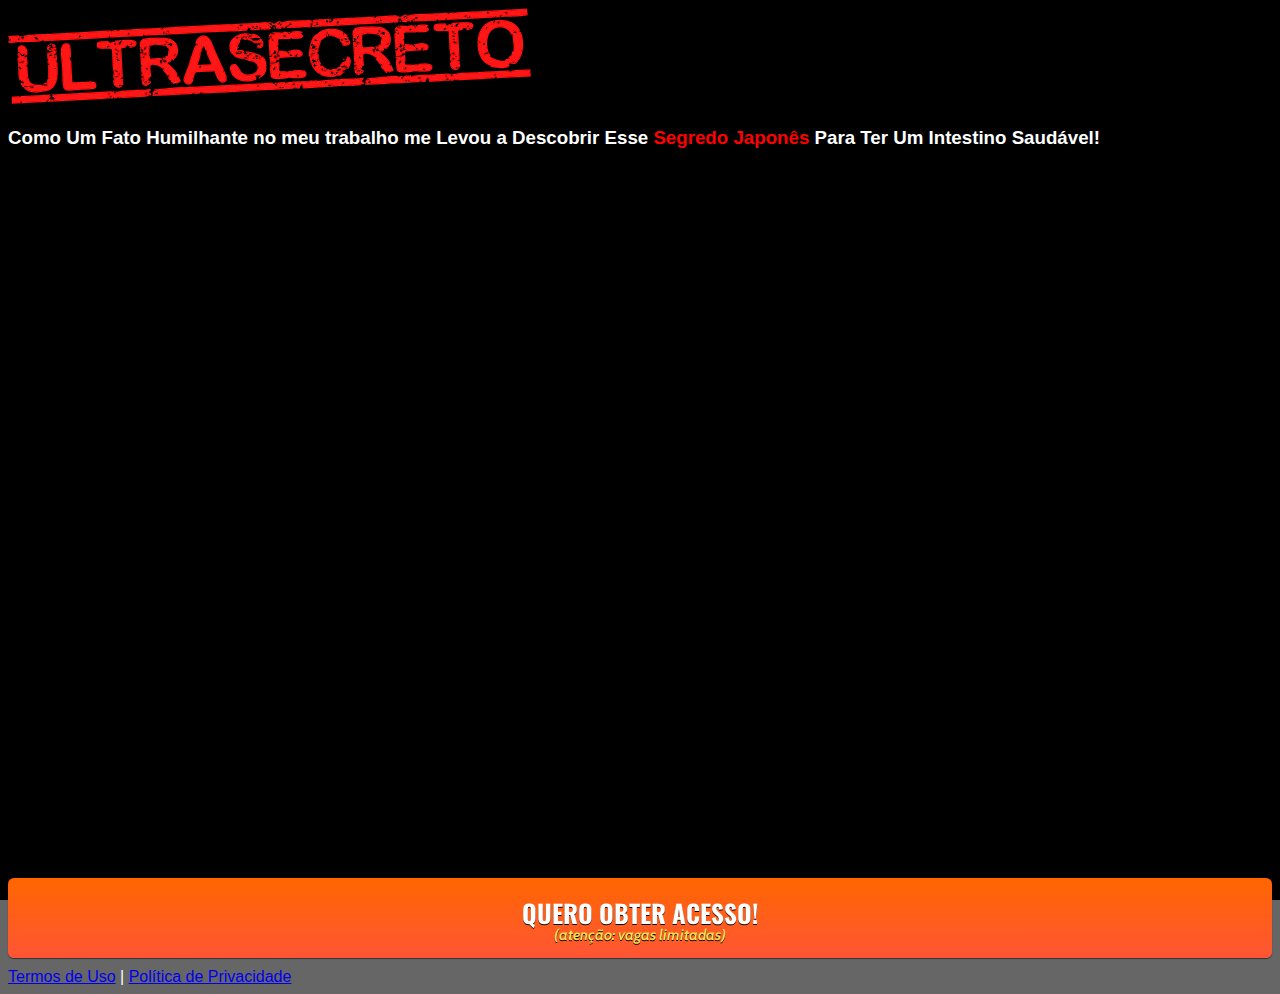
<file: pv/index.html>
<!DOCTYPE html>
<html lang="pt-br">
  <head>
    <meta charset="utf-8">
    <meta name="viewport" content="width=device-width, initial-scale=1, shrink-to-fit=no">

    <link rel="stylesheet" href="https://stackpath.bootstrapcdn.com/bootstrap/4.1.3/css/bootstrap.min.css" integrity="sha384-MCw98/SFnGE8fJT3GXwEOngsV7Zt27NXFoaoApmYm81iuXoPkFOJwJ8ERdknLPMO" crossorigin="anonymous">

    <link rel="preconnect" href="https://fonts.googleapis.com">
    <link rel="preconnect" href="https://fonts.gstatic.com" crossorigin>
    <link href="https://fonts.googleapis.com/css2?family=Cabin:ital,wght@0,400;0,500;0,600;0,700;1,400;1,500;1,600;1,700&family=Dosis:wght@200;300;400;500;600;700;800&family=Oswald:wght@200;300;400;500;600;700&family=Signika:wght@300;400;500;600;700&display=swap" rel="stylesheet">

    <link rel="stylesheet" href="./assets/css/com.css">

    <!-- Título da Página -->
    <title>Protocolo Zero Prisão de Ventre</title>
    
    <style type="text/css">
      body {
        color: white;
        background-image: url("assets/img/bg.jpeg");
        background-color: rgba(0, 0, 0, 0.6);
        background-position: center;
        background-size: cover;
        background-attachment: fixed;
        background-blend-mode: darken;
      }
    </style>


<!-- Meta Pixel Code --> <script> !function(f,b,e,v,n,t,s) {if(f.fbq)return;n=f.fbq=function(){n.callMethod? n.callMethod.apply(n,arguments):n.queue.push(arguments)}; if(!f._fbq)f._fbq=n;n.push=n;n.loaded=!0;n.version='2.0'; n.queue=[];t=b.createElement(e);t.async=!0; t.src=v;s=b.getElementsByTagName(e)[0]; s.parentNode.insertBefore(t,s)}(window, document,'script', 'https://connect.facebook.net/en_US/fbevents.js'); fbq('init', '1288891431681223'); fbq('track', 'PageView'); </script> <noscript><img height="1" width="1" style="display:none" src="https://www.facebook.com/tr?id=1288891431681223&ev=PageView&noscript=1" /></noscript> <!-- End Meta Pixel Code -->

  </head>
  <body>
    
    <header class="py-4">
      <div class="container">
        <div class="row justify-content-center">
          <div class="col-lg-8 text-center">
            <!-- Imagem Ultrasecreto -->
            <img class="img-fluid" src="./assets/img/ultrasecreto.png">

            <!-- Headline -->
            <h3 class="my-4"><b>Como Um Fato Humilhante no meu trabalho me Levou a Descobrir Esse <font color="red">
Segredo Japonês</font> Para Ter Um Intestino Saudável!</b></h3>

            <!-- VSL -->
      <div style="position:relative;padding-top:56.25%;"><iframe id="panda-3ad1e0bb-4f1f-4522-9bb8-118700f68837" src="https://player-vz-07150ce0-f1b.tv.pandavideo.com.br/embed/?v=3ad1e0bb-4f1f-4522-9bb8-118700f68837" style="border:none;position:absolute;top:0;left:0;" allow="accelerometer;gyroscope;autoplay;encrypted-media;picture-in-picture" allowfullscreen=true width="100%" height="100%"></iframe></div>
         
         <!-- Botão -->
            <div id="cta1" class="mt-4 d-none">
              <a href="https://pay.kiwify.com.br/japclCo" class="a-btn" style="text-decoration: none;">
                <span class="span-btn">QUERO OBTER ACESSO!</span>
                <span class="span-btn2">(atenção: vagas limitadas)</span>
              </a>
            </div>

            <!-- Termos de Uso e Política de Privacidade -->
            <div class="text-white mt-4"><a href="termos.html" class="text-white">Termos de Uso</a> | <a href="privacidade.html" class="text-white">Política de Privacidade</a></div>
          </div>
        </div>
      </div>
    </header>
   

    <script type="text/javascript">
      setTimeout(() => {document.getElementById("cta1").classList.remove("d-none")},2020000); // temporização da Call to Action (em milissegundos)
    </script>

    <script src="https://code.jquery.com/jquery-3.3.1.slim.min.js" integrity="sha384-q8i/X+965DzO0rT7abK41JStQIAqVgRVzpbzo5smXKp4YfRvH+8abtTE1Pi6jizo" crossorigin="anonymous"></script>
    <script src="https://cdnjs.cloudflare.com/ajax/libs/popper.js/1.14.3/umd/popper.min.js" integrity="sha384-ZMP7rVo3mIykV+2+9J3UJ46jBk0WLaUAdn689aCwoqbBJiSnjAK/l8WvCWPIPm49" crossorigin="anonymous"></script>
    <script src="https://stackpath.bootstrapcdn.com/bootstrap/4.1.3/js/bootstrap.min.js" integrity="sha384-ChfqqxuZUCnJSK3+MXmPNIyE6ZbWh2IMqE241rYiqJxyMiZ6OW/JmZQ5stwEULTy" crossorigin="anonymous"></script>
    <script src="./assets/js/com.js"></script>
  </body>
</html>
</file>
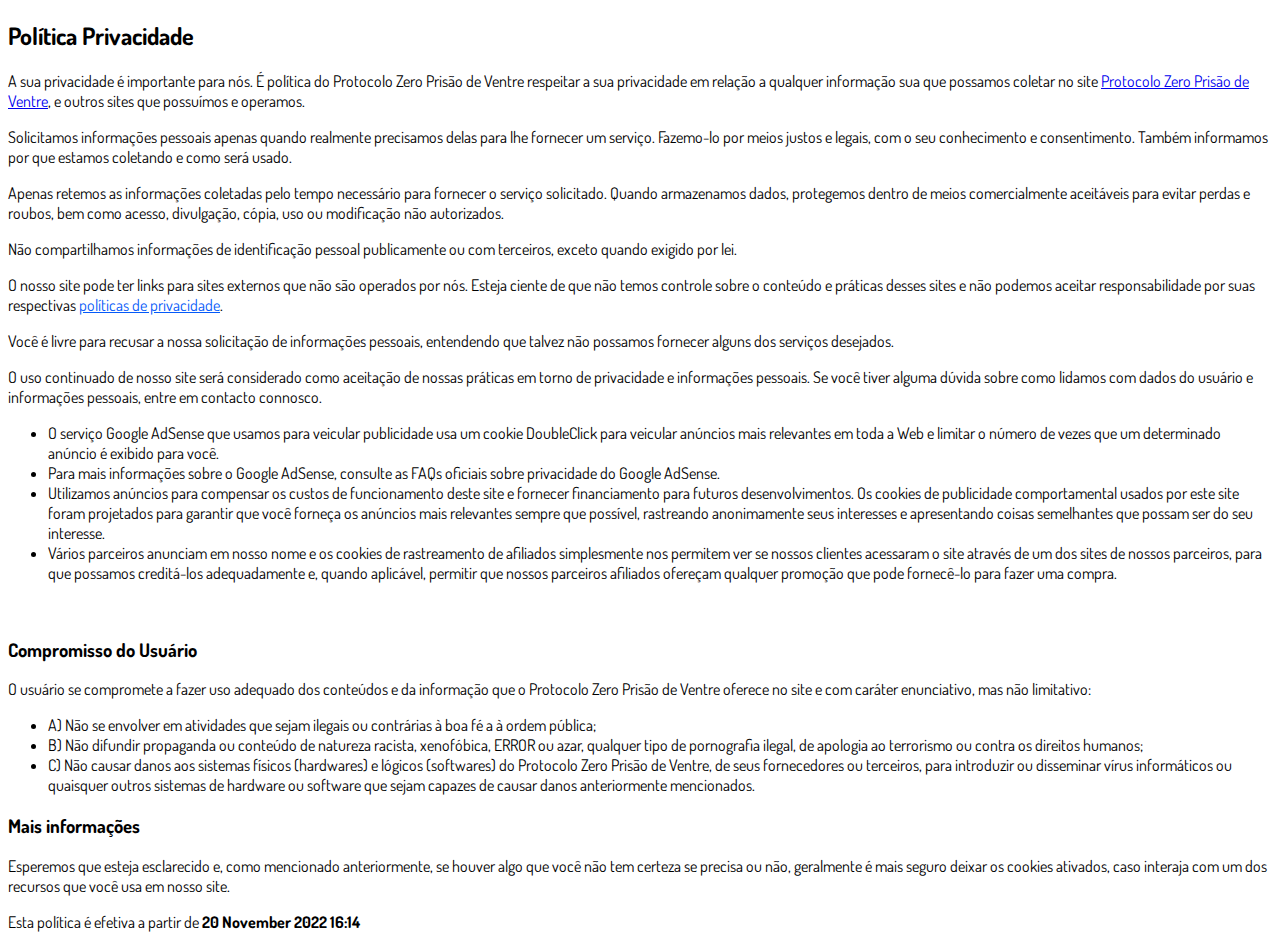
<file: ps/privacidade.html>
<!DOCTYPE html>
<html lang="pt-br">
  <head>
    <meta charset="utf-8">
    <meta name="viewport" content="width=device-width, initial-scale=1, shrink-to-fit=no">

    <link rel="stylesheet" href="https://stackpath.bootstrapcdn.com/bootstrap/4.1.3/css/bootstrap.min.css" integrity="sha384-MCw98/SFnGE8fJT3GXwEOngsV7Zt27NXFoaoApmYm81iuXoPkFOJwJ8ERdknLPMO" crossorigin="anonymous">

    <link rel="preconnect" href="https://fonts.googleapis.com">
    <link rel="preconnect" href="https://fonts.gstatic.com" crossorigin>
    <link href="https://fonts.googleapis.com/css2?family=Dosis:wght@200;300;400;500;600;700;800&display=swap" rel="stylesheet">
    
    <!-- Ícone da Página -->
    <link rel="shortcut icon" type="image/jpg" href="./assets/img/favicon.png">

    <!-- Título da Página -->
    <title>Política de Privacidade | Protocolo Zero Barriga</title>
    
    <style type="text/css">
      body {
        font-family: 'Dosis', sans-serif;
      }
    </style>

  </head>
  <body>
    
    <div class="container py-5">
      <div class="row justify-content-center">
        <div class="col-lg-8">
          <h2>Política Privacidade</h2><p>A sua privacidade é importante para nós. É política do Protocolo Zero Prisão de Ventre respeitar a sua privacidade em relação a qualquer informação sua que possamos coletar no site <a href="zeroprisaodeventre.club">Protocolo Zero Prisão de Ventre</a>, e outros sites que possuímos e operamos.</p><p>Solicitamos informações pessoais apenas quando realmente precisamos delas para lhe fornecer um serviço. Fazemo-lo por meios justos e legais, com o seu conhecimento e consentimento. Também informamos por que estamos coletando e como será usado.</p><p>Apenas retemos as informações coletadas pelo tempo necessário para fornecer o serviço solicitado. Quando armazenamos dados, protegemos dentro de meios comercialmente aceitáveis ​​para evitar perdas e roubos, bem como acesso, divulgação, cópia, uso ou modificação não autorizados.</p><p>Não compartilhamos informações de identificação pessoal publicamente ou com terceiros, exceto quando exigido por lei.</p><p>O nosso site pode ter links para sites externos que não são operados por nós. Esteja ciente de que não temos controle sobre o conteúdo e práticas desses sites e não podemos aceitar responsabilidade por suas respectivas&nbsp;<a href="https://politicaprivacidade.com/" rel="noopener noreferrer" target="_blank" style="background-color: transparent; color: rgb(5, 90, 249);">políticas de privacidade</a>.</p><p>Você é livre para recusar a nossa solicitação de informações pessoais, entendendo que talvez não possamos fornecer alguns dos serviços desejados.</p><p>O uso continuado de nosso site será considerado como aceitação de nossas práticas em torno de privacidade e informações pessoais. Se você tiver alguma dúvida sobre como lidamos com dados do usuário e informações pessoais, entre em contacto connosco.</p><p><ul><li>O serviço Google AdSense que usamos para veicular publicidade usa um cookie DoubleClick para veicular anúncios mais relevantes em toda a Web e limitar o número de vezes que um determinado anúncio é exibido para você.</li><li>Para mais informações sobre o Google AdSense, consulte as FAQs oficiais sobre privacidade do Google AdSense.</li><li>Utilizamos anúncios para compensar os custos de funcionamento deste site e fornecer financiamento para futuros desenvolvimentos. Os cookies de publicidade comportamental usados ​​por este site foram projetados para garantir que você forneça os anúncios mais relevantes sempre que possível, rastreando anonimamente seus interesses e apresentando coisas semelhantes que possam ser do seu interesse.</li><li>Vários parceiros anunciam em nosso nome e os cookies de rastreamento de afiliados simplesmente nos permitem ver se nossos clientes acessaram o site através de um dos sites de nossos parceiros, para que possamos creditá-los adequadamente e, quando aplicável, permitir que nossos parceiros afiliados ofereçam qualquer promoção que pode fornecê-lo para fazer uma compra.</li></ul><p><br></p></p><h3>Compromisso do Usuário</h3><p>O usuário se compromete a fazer uso adequado dos conteúdos e da informação que o Protocolo Zero Prisão de Ventre oferece no site e com caráter enunciativo, mas não limitativo:</p><ul><li>A) Não se envolver em atividades que sejam ilegais ou contrárias à boa fé a à ordem pública;</li><li>B) Não difundir propaganda ou conteúdo de natureza racista, xenofóbica, ERROR ou azar, qualquer tipo de pornografia ilegal, de apologia ao terrorismo ou contra os direitos humanos;</li><li>C) Não causar danos aos sistemas físicos (hardwares) e lógicos (softwares) do Protocolo Zero Prisão de Ventre, de seus fornecedores ou terceiros, para introduzir ou disseminar vírus informáticos ou quaisquer outros sistemas de hardware ou software que sejam capazes de causar danos anteriormente mencionados.</li></ul><h3>Mais informações</h3><p>Esperemos que esteja esclarecido e, como mencionado anteriormente, se houver algo que você não tem certeza se precisa ou não, geralmente é mais seguro deixar os cookies ativados, caso interaja com um dos recursos que você usa em nosso site.</p><p>Esta política é efetiva a partir de&nbsp;<strong>20 November 2022 16:14</strong></p>
        </div>
      </div>
    </div>

    <script src="https://code.jquery.com/jquery-3.3.1.slim.min.js" integrity="sha384-q8i/X+965DzO0rT7abK41JStQIAqVgRVzpbzo5smXKp4YfRvH+8abtTE1Pi6jizo" crossorigin="anonymous"></script>
    <script src="https://cdnjs.cloudflare.com/ajax/libs/popper.js/1.14.3/umd/popper.min.js" integrity="sha384-ZMP7rVo3mIykV+2+9J3UJ46jBk0WLaUAdn689aCwoqbBJiSnjAK/l8WvCWPIPm49" crossorigin="anonymous"></script>
    <script src="https://stackpath.bootstrapcdn.com/bootstrap/4.1.3/js/bootstrap.min.js" integrity="sha384-ChfqqxuZUCnJSK3+MXmPNIyE6ZbWh2IMqE241rYiqJxyMiZ6OW/JmZQ5stwEULTy" crossorigin="anonymous"></script>
  </body>
</html>
</file>
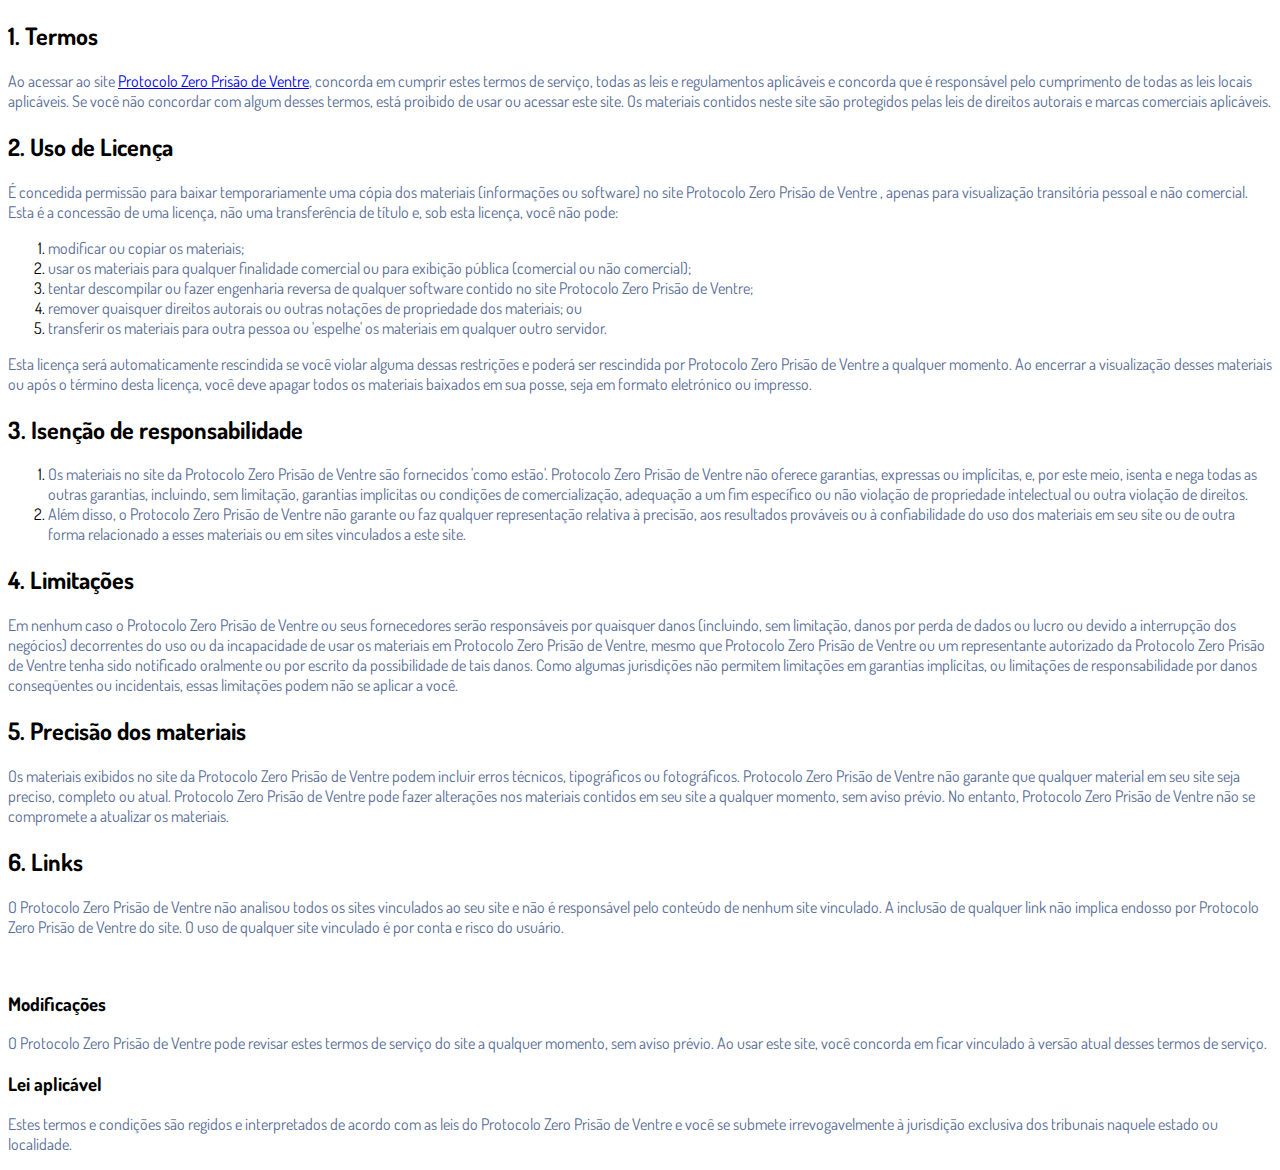
<file: ps/termos.html>
<!DOCTYPE html>
<html lang="pt-br">
  <head>
    <meta charset="utf-8">
    <meta name="viewport" content="width=device-width, initial-scale=1, shrink-to-fit=no">

    <link rel="stylesheet" href="https://stackpath.bootstrapcdn.com/bootstrap/4.1.3/css/bootstrap.min.css" integrity="sha384-MCw98/SFnGE8fJT3GXwEOngsV7Zt27NXFoaoApmYm81iuXoPkFOJwJ8ERdknLPMO" crossorigin="anonymous">

    <link rel="preconnect" href="https://fonts.googleapis.com">
    <link rel="preconnect" href="https://fonts.gstatic.com" crossorigin>
    <link href="https://fonts.googleapis.com/css2?family=Dosis:wght@200;300;400;500;600;700;800&display=swap" rel="stylesheet">
    
    <!-- Ícone da Página -->
    <link rel="shortcut icon" type="image/jpg" href="./assets/img/favicon.png">

    <!-- Título da Página -->
    <title>Termos de Uso | Protocolo Zero Barriga</title>
    
    <style type="text/css">
      body {
        font-family: 'Dosis', sans-serif;
      }
    </style>

  </head>
  <body>
    
    <div class="container py-5">
      <div class="row justify-content-center">
        <div class="col-lg-8">
         <h2>1. Termos</h2><p><span style="color: rgb(87, 109, 150);">Ao acessar ao site <a href="zeroprisaodeventre.club">Protocolo Zero Prisão de Ventre</a>, concorda em cumprir estes termos de serviço, todas as leis e regulamentos aplicáveis ​​e concorda que é responsável pelo cumprimento de todas as leis locais aplicáveis. Se você não concordar com algum desses termos, está proibido de usar ou acessar este site. Os materiais contidos neste site são protegidos pelas leis de direitos autorais e marcas comerciais aplicáveis.</span></p><h2>2. Uso de Licença</h2><p><span style="color: rgb(87, 109, 150);">É concedida permissão para baixar temporariamente uma cópia dos materiais (informações ou software) no site Protocolo Zero Prisão de Ventre , apenas para visualização transitória pessoal e não comercial. Esta é a concessão de uma licença, não uma transferência de título e, sob esta licença, você não pode:&nbsp;</span></p><ol><li><span style="color: rgb(87, 109, 150);">modificar ou copiar os materiais;&nbsp;</span></li><li><span style="color: rgb(87, 109, 150);">usar os materiais para qualquer finalidade comercial ou para exibição pública (comercial ou não comercial);&nbsp;</span></li><li><span style="color: rgb(87, 109, 150);">tentar descompilar ou fazer engenharia reversa de qualquer software contido no site Protocolo Zero Prisão de Ventre;&nbsp;</span></li><li><span style="color: rgb(87, 109, 150);">remover quaisquer direitos autorais ou outras notações de propriedade dos materiais; ou&nbsp;</span></li><li><span style="color: rgb(87, 109, 150);">transferir os materiais para outra pessoa ou 'espelhe' os materiais em qualquer outro servidor.</span></li></ol><p><span style="color: rgb(87, 109, 150);">Esta licença será automaticamente rescindida se você violar alguma dessas restrições e poderá ser rescindida por Protocolo Zero Prisão de Ventre a qualquer momento. Ao encerrar a visualização desses materiais ou após o término desta licença, você deve apagar todos os materiais baixados em sua posse, seja em formato eletrónico ou impresso.</span></p><h2>3. Isenção de responsabilidade</h2><ol><li><span style="color: rgb(87, 109, 150);">Os materiais no site da Protocolo Zero Prisão de Ventre são fornecidos 'como estão'. Protocolo Zero Prisão de Ventre não oferece garantias, expressas ou implícitas, e, por este meio, isenta e nega todas as outras garantias, incluindo, sem limitação, garantias implícitas ou condições de comercialização, adequação a um fim específico ou não violação de propriedade intelectual ou outra violação de direitos.</span></li><li><span style="color: rgb(87, 109, 150);">Além disso, o Protocolo Zero Prisão de Ventre não garante ou faz qualquer representação relativa à precisão, aos resultados prováveis ​​ou à confiabilidade do uso dos materiais em seu site ou de outra forma relacionado a esses materiais ou em sites vinculados a este site.</span></li></ol><h2>4. Limitações</h2><p><span style="color: rgb(87, 109, 150);">Em nenhum caso o Protocolo Zero Prisão de Ventre ou seus fornecedores serão responsáveis ​​por quaisquer danos (incluindo, sem limitação, danos por perda de dados ou lucro ou devido a interrupção dos negócios) decorrentes do uso ou da incapacidade de usar os materiais em Protocolo Zero Prisão de Ventre, mesmo que Protocolo Zero Prisão de Ventre ou um representante autorizado da Protocolo Zero Prisão de Ventre tenha sido notificado oralmente ou por escrito da possibilidade de tais danos. Como algumas jurisdições não permitem limitações em garantias implícitas, ou limitações de responsabilidade por danos conseqüentes ou incidentais, essas limitações podem não se aplicar a você.</span></p><h2>5. Precisão dos materiais</h2><p><span style="color: rgb(87, 109, 150);">Os materiais exibidos no site da Protocolo Zero Prisão de Ventre podem incluir erros técnicos, tipográficos ou fotográficos. Protocolo Zero Prisão de Ventre não garante que qualquer material em seu site seja preciso, completo ou atual. Protocolo Zero Prisão de Ventre pode fazer alterações nos materiais contidos em seu site a qualquer momento, sem aviso prévio. No entanto, Protocolo Zero Prisão de Ventre não se compromete a atualizar os materiais.</span></p><h2>6. Links</h2><p><span style="color: rgb(87, 109, 150);">O Protocolo Zero Prisão de Ventre não analisou todos os sites vinculados ao seu site e não é responsável pelo conteúdo de nenhum site vinculado. A inclusão de qualquer link não implica endosso por Protocolo Zero Prisão de Ventre do site. O uso de qualquer site vinculado é por conta e risco do usuário.</span></p><p><br></p><h3>Modificações</h3><p><span style="color: rgb(87, 109, 150);">O Protocolo Zero Prisão de Ventre pode revisar estes termos de serviço do site a qualquer momento, sem aviso prévio. Ao usar este site, você concorda em ficar vinculado à versão atual desses termos de serviço.</span></p><h3>Lei aplicável</h3><p><span style="color: rgb(87, 109, 150);">Estes termos e condições são regidos e interpretados de acordo com as leis do Protocolo Zero Prisão de Ventre e você se submete irrevogavelmente à jurisdição exclusiva dos tribunais naquele estado ou localidade.</span></p>
        </div>
      </div>
    </div>

    <script src="https://code.jquery.com/jquery-3.3.1.slim.min.js" integrity="sha384-q8i/X+965DzO0rT7abK41JStQIAqVgRVzpbzo5smXKp4YfRvH+8abtTE1Pi6jizo" crossorigin="anonymous"></script>
    <script src="https://cdnjs.cloudflare.com/ajax/libs/popper.js/1.14.3/umd/popper.min.js" integrity="sha384-ZMP7rVo3mIykV+2+9J3UJ46jBk0WLaUAdn689aCwoqbBJiSnjAK/l8WvCWPIPm49" crossorigin="anonymous"></script>
    <script src="https://stackpath.bootstrapcdn.com/bootstrap/4.1.3/js/bootstrap.min.js" integrity="sha384-ChfqqxuZUCnJSK3+MXmPNIyE6ZbWh2IMqE241rYiqJxyMiZ6OW/JmZQ5stwEULTy" crossorigin="anonymous"></script>
  </body>
</html>
</file>
<file: pv/assets/css/com.css>
@media (max-width: 768px) {
  .video-player {
    width: 100%;
    background: 0 0;
  }
  .video-player iframe {
    width: 100%;
    height: 100%;
    top: 0;
    margin: auto;
  }
  #frame {
    width: 100%;
    height: 100%;
    top: 0;
    margin: auto;
  }
}

* {
  font-family: helvetica, arial, sans-serif;
}

body {
  font-size: 16px;
}

.fb-comments {
  border: 1px solid #e9ebee;
  border-radius: 3px;
  padding: 0 15px;
  padding-bottom: 15px;
  margin: auto;
  position: relative;
  color: #4267b2;
}

.fb-comments-header {
  padding: 15px 0;
  border-bottom: 1px solid #e9ebee;
}

.fb-comments-header span {
  color: #000;
  font-weight: 700;
  font-size: 0.9em;
}

.fb-comments-comment {
  border: none;
  padding: 0;
  margin: 10px 0;
  width: 100%;
}

.fb-comments-reply-wrapper {
  margin-left: 60px;
  border-left: 1px dotted #e9ebee;
  padding-left: 5px;
}

tr,
td {
  border: none;
  margin: 0;
}

td {
  padding: 2.5px;
}

tr {
  padding: 2.5px 0;
}

.fb-comments-comment-img {
  vertical-align: top;
  width: 48px;
  padding-right: 5px;
}

.fb-comments-comment-img img {
  max-width: 48px;
  border-radius: 25px;
}

.fb-comments-comment-name {
  font-size: 0.85em;
}

.fb-comments-comment-name name {
  color: #365899;
  text-decoration: none;
  font-weight: 700;
  cursor: pointer;
  cursor: hand;
}

.fb-comments-comment-name name:hover {
  text-decoration: underline;
}

.fb-comments-comment-name occupation {
  color: #90949c;
}

.fb-comments-comment-text {
  font-size: 0.9em;
  color: #000;
  border-radius: 21px;
  background-color: #eaebef;
  padding: 10px 20px;
}

.fb-comments-comment-actions like,
.fb-comments-comment-actions reply {
  font-size: 0.75em;
  color: #4267b2;
  text-decoration: none;
  cursor: pointer;
  cursor: hand;
}

.fb-comments-comment-actions like.liked {
  color: #90949c;
}

.fb-comments-comment-actions like:hover,
.fb-comments-comment-actions reply:hover {
  text-decoration: underline;
}

.fb-comments-comment-actions likes {
  font-size: 13px;
  background: url(https://cloudcode.site/likes.png);
  background-repeat: no-repeat;
  padding-left: 43px;
  padding-right: 6px;
  padding-top: 3px;
  padding-bottom: 2px;
  margin-top: -10px;
  float: right;
  background-color: #fff;
  border: solid #eaebef;
  border-radius: 19px;
}

.fb-comments-comment-actions date {
  font-size: 0.75em;
  color: #90949c;
  text-decoration: none;
  cursor: pointer;
  cursor: hand;
}

.fb-comments-comment-actions date:hover {
  text-decoration: underline;
}

.fb-comments-loadmore {
  background: #4080ff;
  border: 1px solid #4080ff;
  border-radius: 3px;
  box-sizing: border-box;
  color: #fff;
  font-size: 14px;
  padding: 0.875em;
  text-shadow: none;
  width: 100%;
  font-weight: 700;
  cursor: hand;
  cursor: pointer;
}

.fb-reply-input {
  border: 1px solid lightgrey;
  border-radius: 3px;
  width: 100%;
  padding: 5px 7.5px;
  font-size: 0.75em;
  color: #000;
  outline: none;
}

.fb-reply-input:hover,
.fb-reply-button:hover {
  outline: none;
}

.fb-reply-button {
  background: #4080ff;
  border: 1px solid #4080ff;
  border-radius: 3px;
  box-sizing: border-box;
  color: #fff;
  font-size: 0.75em;
  padding: 5px 7.5px;
  text-shadow: none;
  width: 100%;
  font-weight: 700;
  cursor: hand;
  cursor: pointer;
  outline: none;
}

.bbtn {
  width: 100%;
  max-width: 449px;
}

@media (max-width: 768px) {
  .video-player {
    margin-top: 0 !important;
  }
}

.a-btn {
      text-decoration: none;
      -webkit-font-smoothing: antialiased;
      margin: 0;
      border: 0; 
      font: inherit; 
      vertical-align: baseline;
      color: #2e82bc; 
      outline: 0; 
      line-height: 1; 
      text-align: center; 
      position:relative!important; display: inline-block!important;
      border-style: solid; 
      width: 100%; padding-left: 0!important; padding-right: 0!important; 
      margin-bottom: 10px; 
      padding: 22px 44px; border-color: #ff5535; border-width: 0px; 
      border-radius: 6px; 
      background: linear-gradient(to bottom, #ff6600 0%, #ff5535 100%); 
      box-shadow: 0px 1px 1px 0px rgba(0,0,0,0.5); 
      text-decoration: none!important;
    }
    .span-btn {
      text-decoration: none;
      -webkit-font-smoothing: antialiased; 
      text-align: center;
      margin: 0; 
      border: 0; 
      font: inherit;
      vertical-align: baseline;
      display: block; 
      position: relative; 
      z-index: 1; 
      padding: 0 15px; 
      white-space: normal; 
      font-size: 25px;
      color: #ffffff; 
      font-family: Oswald; 
      font-weight: bold; 
      text-shadow: #000000 0px 1px 0px;
      text-decoration: none;
    }
    .span-btn2 {
      -webkit-font-smoothing: antialiased; 
      text-align: center;
      padding: 0; border: 0;
      font: inherit; 
      vertical-align: baseline; 
      display: block; 
      position: relative;
      z-index: 1; 
      margin: .2em 0 -.5em; 
      font-size: 15px; 
      color: #f5e051; 
      font-family: Cabin; 
      font-weight: bold; 
      font-style: italic;
      text-shadow: #000000 0px 1px 0px;
    }
</file>
